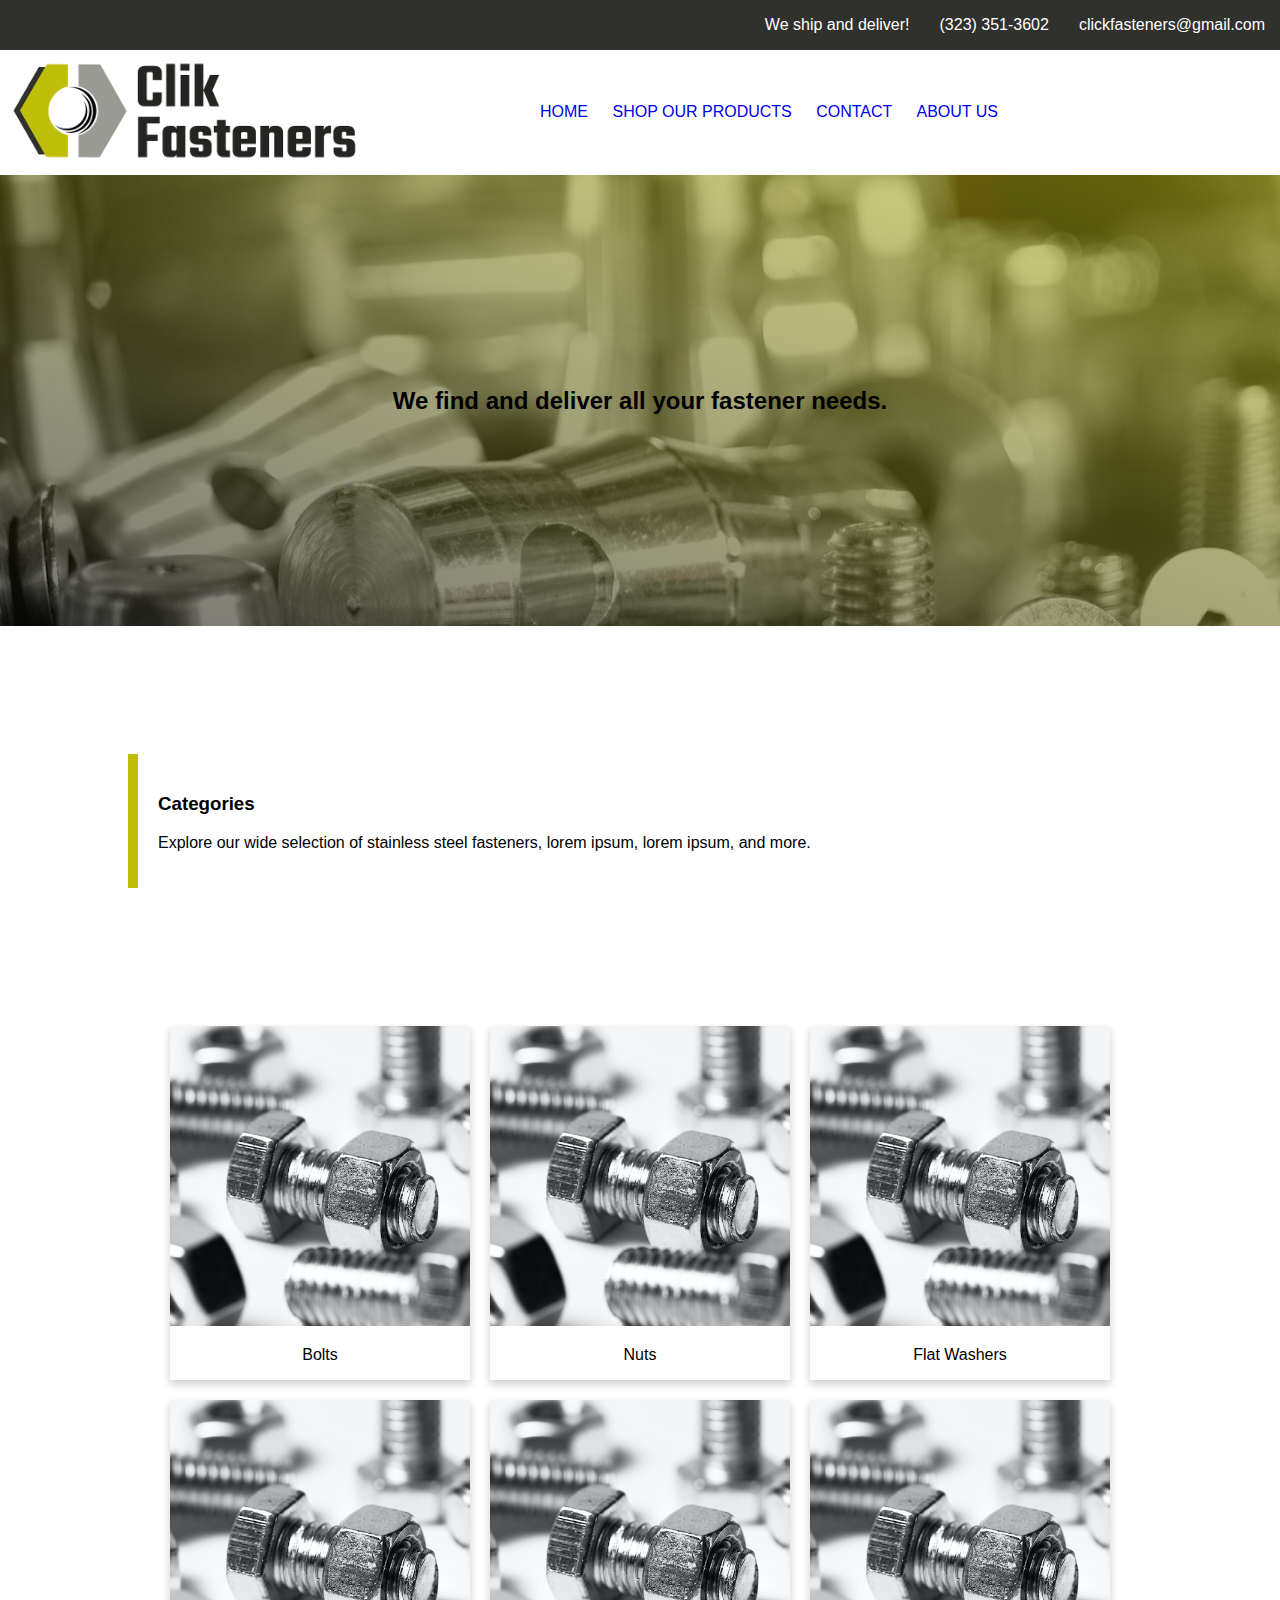
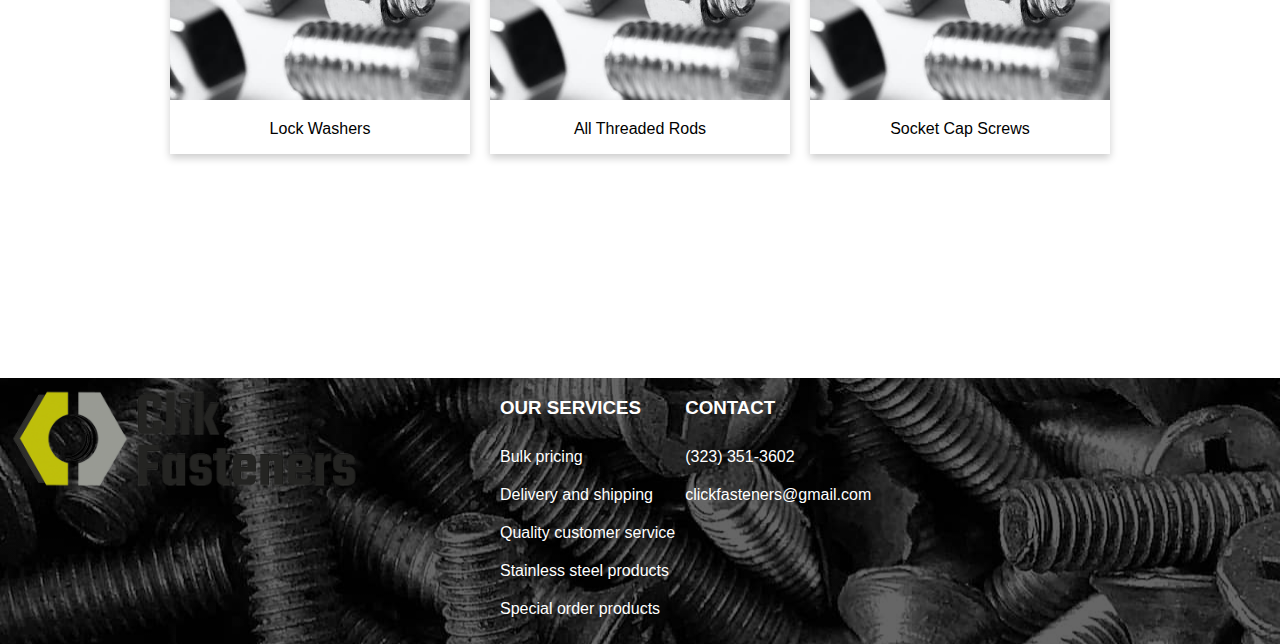
<file: index.html>
<!DOCTYPE html>
<html lang="en">
  <head>
    <link href="styles.css" rel="stylesheet">
    <meta charset="utf-8">
    <meta name="viewport" content="width=device-width, initial-scale=1, shrink-to-fit=no">

  </head>

  <!-- 2024 comment for git repo -->

  <body>

    <!-- TOP NAVIGATION BAR -->
    <div id="top-navigation">

        <div class="top-bar-item">
            <p>We ship and deliver!</p>
        </div>

        <div class="top-bar-item">
            <p>(323) 351-3602</p>
        </div>

        <div class="top-bar-item">
            <p>clickfasteners@gmail.com</p>
        </div>

    </div>

    <!-- LOGO AND MENU -->
    <div id="menu-container">
        <div id="logo-container">
            <img src="clik-logo-800.png" id=logo>
        </div>

        <nav>
            <ul id="menu">
    
                <li class="menu-item">
                    <a href="/index.html">HOME</a>
                </li>
    
                <li class="menu-item">
                    <a href="/shop.html">SHOP OUR PRODUCTS</a>
                </li>
    
                <li class="menu-item">
                    <a href="/contact.html">CONTACT</a>
                </li>
    
                <li class="menu-item">
                    <a href="/about.html">ABOUT US</a>
                </li>
    
            </ul>
        </nav>

    </div>    

    <!-- HERO BANNER -->
    <div id="banner">
        <h2>We find and deliver all your fastener needs.</h2>
    </div>


    <!-- CATEGORIES GALLERY -->
    <div>

        <div class="section-description">
            <h3>Categories</h3>

            <div>
                <p>Explore our wide selection of stainless steel fasteners, lorem ipsum, lorem ipsum, and more.</p>
            </div>
        </div>

        <div class="container">

            <div class="categories-wrap">
                <div class="category-item">
                    <img src="/category-placeholder.jpg">
                    <p>Bolts</p>
                </div>

                <div class="category-item">
                    <img src="/category-placeholder.jpg">
                    <p>Nuts</p>
                </div>

                <div class="category-item">
                    <img src="/category-placeholder.jpg">
                    <p>Flat Washers</p>
                </div>

                <div class="category-item">
                    <img src="/category-placeholder.jpg">
                    <p>Lock Washers</p>
                </div>

                <div class="category-item">
                    <img src="/category-placeholder.jpg">
                    <p>All Threaded Rods</p>
                </div>

                <div class="category-item">
                    <img src="/category-placeholder.jpg">
                    <p>Socket Cap Screws</p>
                </div>

            </div>

            <!-- FOOTER -->
            <footer>
                <div id="footer-container">

                    <div id="logo-container">
                        <img src="clik-logo-800.png" id=logo>
                    </div> 

                    <!-- <div class="footer-category">
                        <h3>HOURS OF OPERATION</h3>
                        <p>(323) 351-3602</p>
                        <p>clickfasteners@gmail.com</p>
                    </div>  -->

                    <div class="footer-category">
                        <h3>OUR SERVICES</h3>
                        <ul class="footer-menu">
                            <li>Bulk pricing</li>
                            <li>Delivery and shipping</li>
                            <li>Quality customer service</li>
                            <li>Stainless steel products</li>
                            <li>Special order products</li>
                        </ul>
                    </div> 

                    <div class="footer-category">
                        <h3>CONTACT</h3>
                        <p>(323) 351-3602</p>
                        <p>clickfasteners@gmail.com</p>
                    </div> 

                </div>
            </footer>

        </div>

    </div>

    

  </body>

</html>
</file>
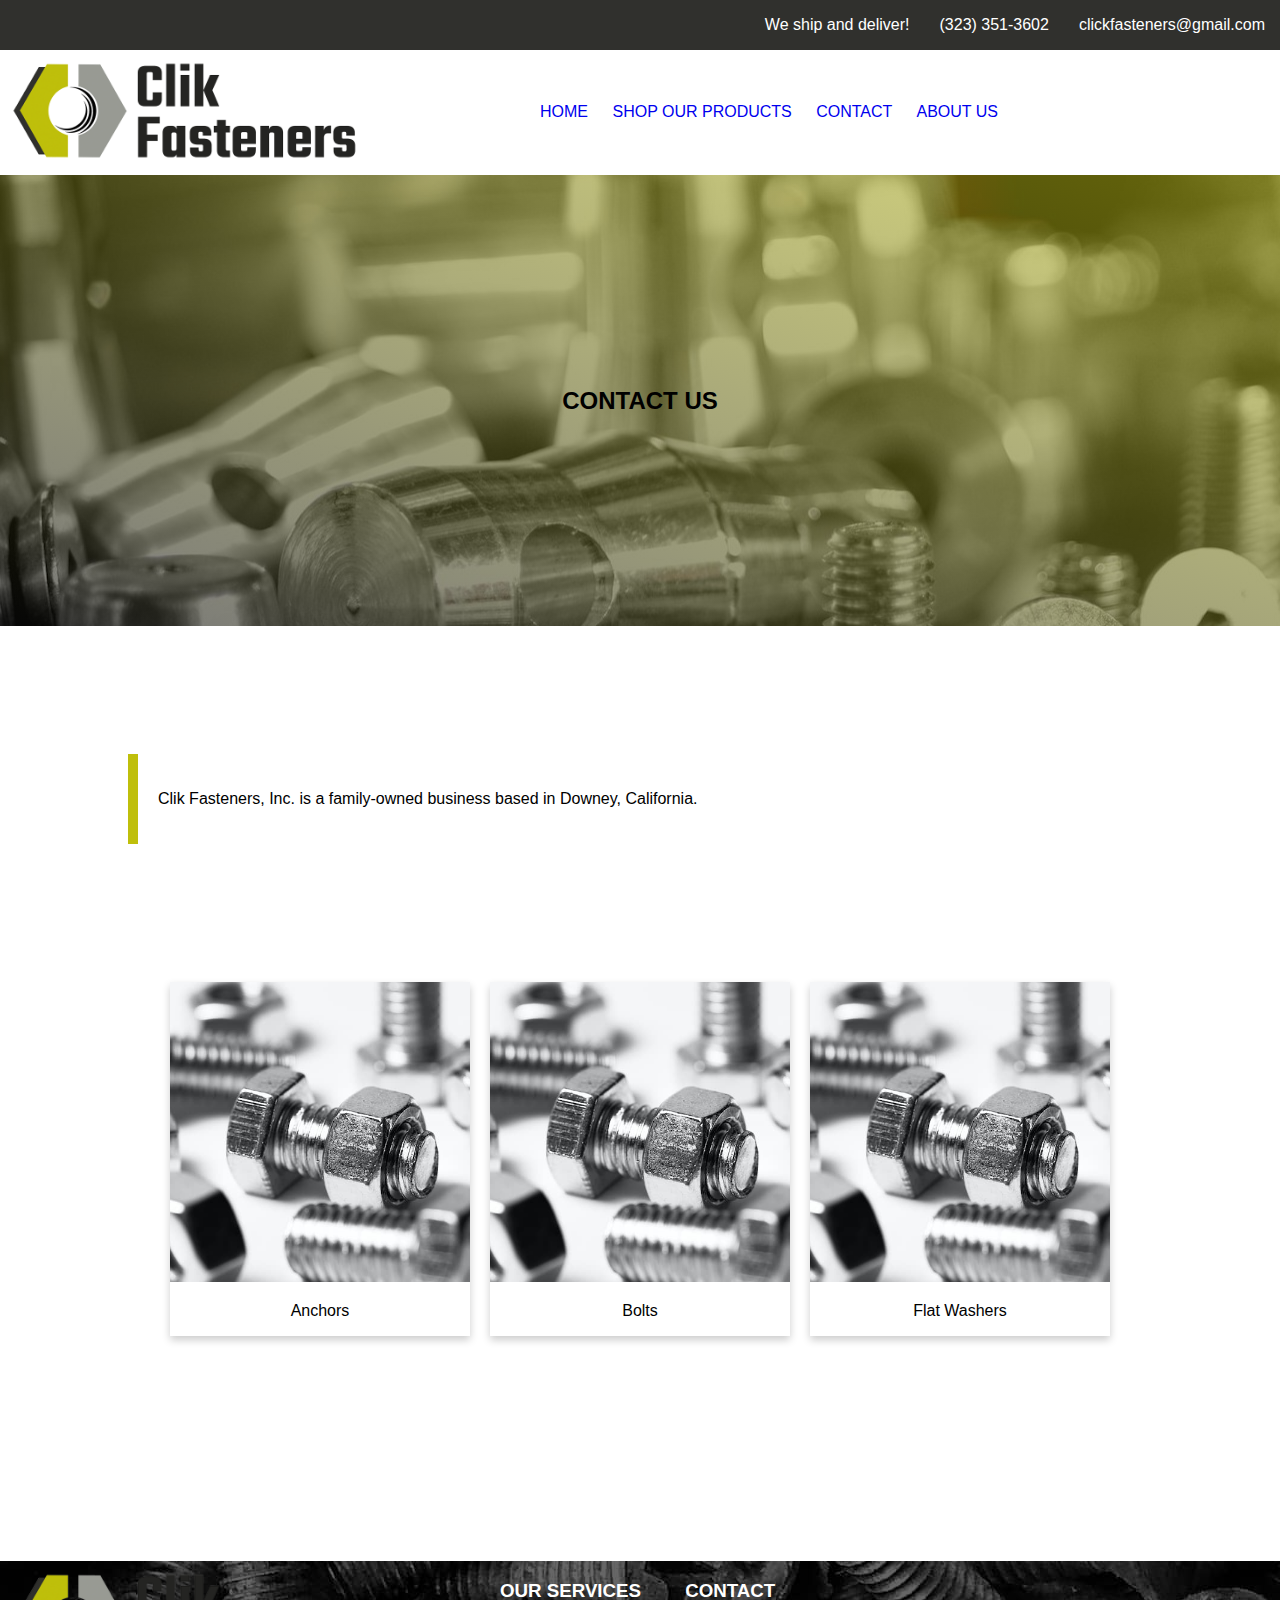
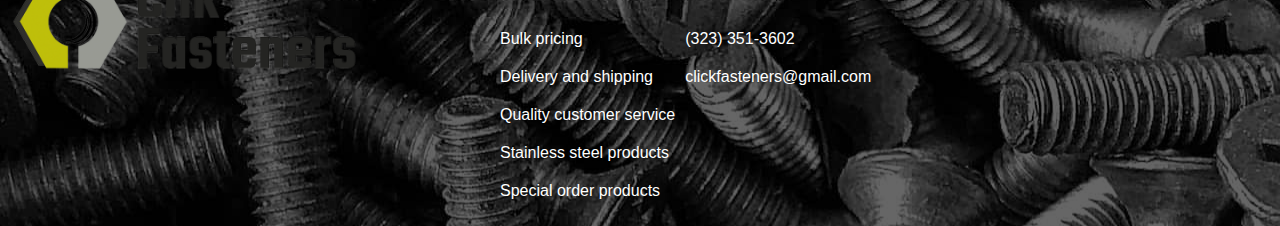
<file: about.html>
<!DOCTYPE html>
<html lang="en">
  <head>
    <link href="styles.css" rel="stylesheet">
    <meta charset="utf-8">
    <meta name="viewport" content="width=device-width, initial-scale=1, shrink-to-fit=no">

  </head>

  <body>

    <!-- TOP NAVIGATION BAR -->
    <div id="top-navigation">

        <div class="top-bar-item">
            <p>We ship and deliver!</p>
        </div>

        <div class="top-bar-item">
            <p>(323) 351-3602</p>
        </div>

        <div class="top-bar-item">
            <p>clickfasteners@gmail.com</p>
        </div>

    </div>

    <!-- LOGO AND MENU -->
    <div id="menu-container">
        <div id="logo-container">
            <img src="clik-logo-800.png" id=logo>
        </div>

        <nav>
            <ul id="menu">
    
                <li class="menu-item">
                    <a href="/index.html">HOME</a>
                </li>
    
                <li class="menu-item">
                    <a href="/shop.html">SHOP OUR PRODUCTS</a>
                </li>
    
                <li class="menu-item">
                    <a href="/contact.html">CONTACT</a>
                </li>
    
                <li class="menu-item">
                    <a href="/about.html">ABOUT US</a>
                </li>
    
            </ul>
        </nav>

    </div>    

    <!-- HERO BANNER -->
    <div id="banner">
        <h2>CONTACT US</h2>
    </div>


    <!-- CATEGORIES GALLERY -->
    <div>

        <div class="section-description">

            <div>
                <p>Clik Fasteners, Inc. is a family-owned business based in Downey, California.</p>
            </div>
        </div>

        <div class="container">

            <div class="categories-wrap">
                <div class="category-item">
                    <img src="/category-placeholder.jpg">
                    <p>Anchors</p>
                </div>

                <div class="category-item">
                    <img src="/category-placeholder.jpg">
                    <p>Bolts</p>
                </div>

                <div class="category-item">
                    <img src="/category-placeholder.jpg">
                    <p>Flat Washers</p>
                </div>

             

            </div>

            <!-- FOOTER -->
            <footer>
                <div id="footer-container">

                    <div id="logo-container">
                        <img src="clik-logo-800.png" id=logo>
                    </div> 

                    <!-- <div class="footer-category">
                        <h3>HOURS OF OPERATION</h3>
                        <p>(323) 351-3602</p>
                        <p>clickfasteners@gmail.com</p>
                    </div>  -->

                    <div class="footer-category">
                        <h3>OUR SERVICES</h3>
                        <ul class="footer-menu">
                            <li>Bulk pricing</li>
                            <li>Delivery and shipping</li>
                            <li>Quality customer service</li>
                            <li>Stainless steel products</li>
                            <li>Special order products</li>
                        </ul>
                    </div> 

                    <div class="footer-category">
                        <h3>CONTACT</h3>
                        <p>(323) 351-3602</p>
                        <p>clickfasteners@gmail.com</p>
                    </div> 

                </div>
            </footer>

        </div>

    </div>

    

  </body>

</html>
</file>
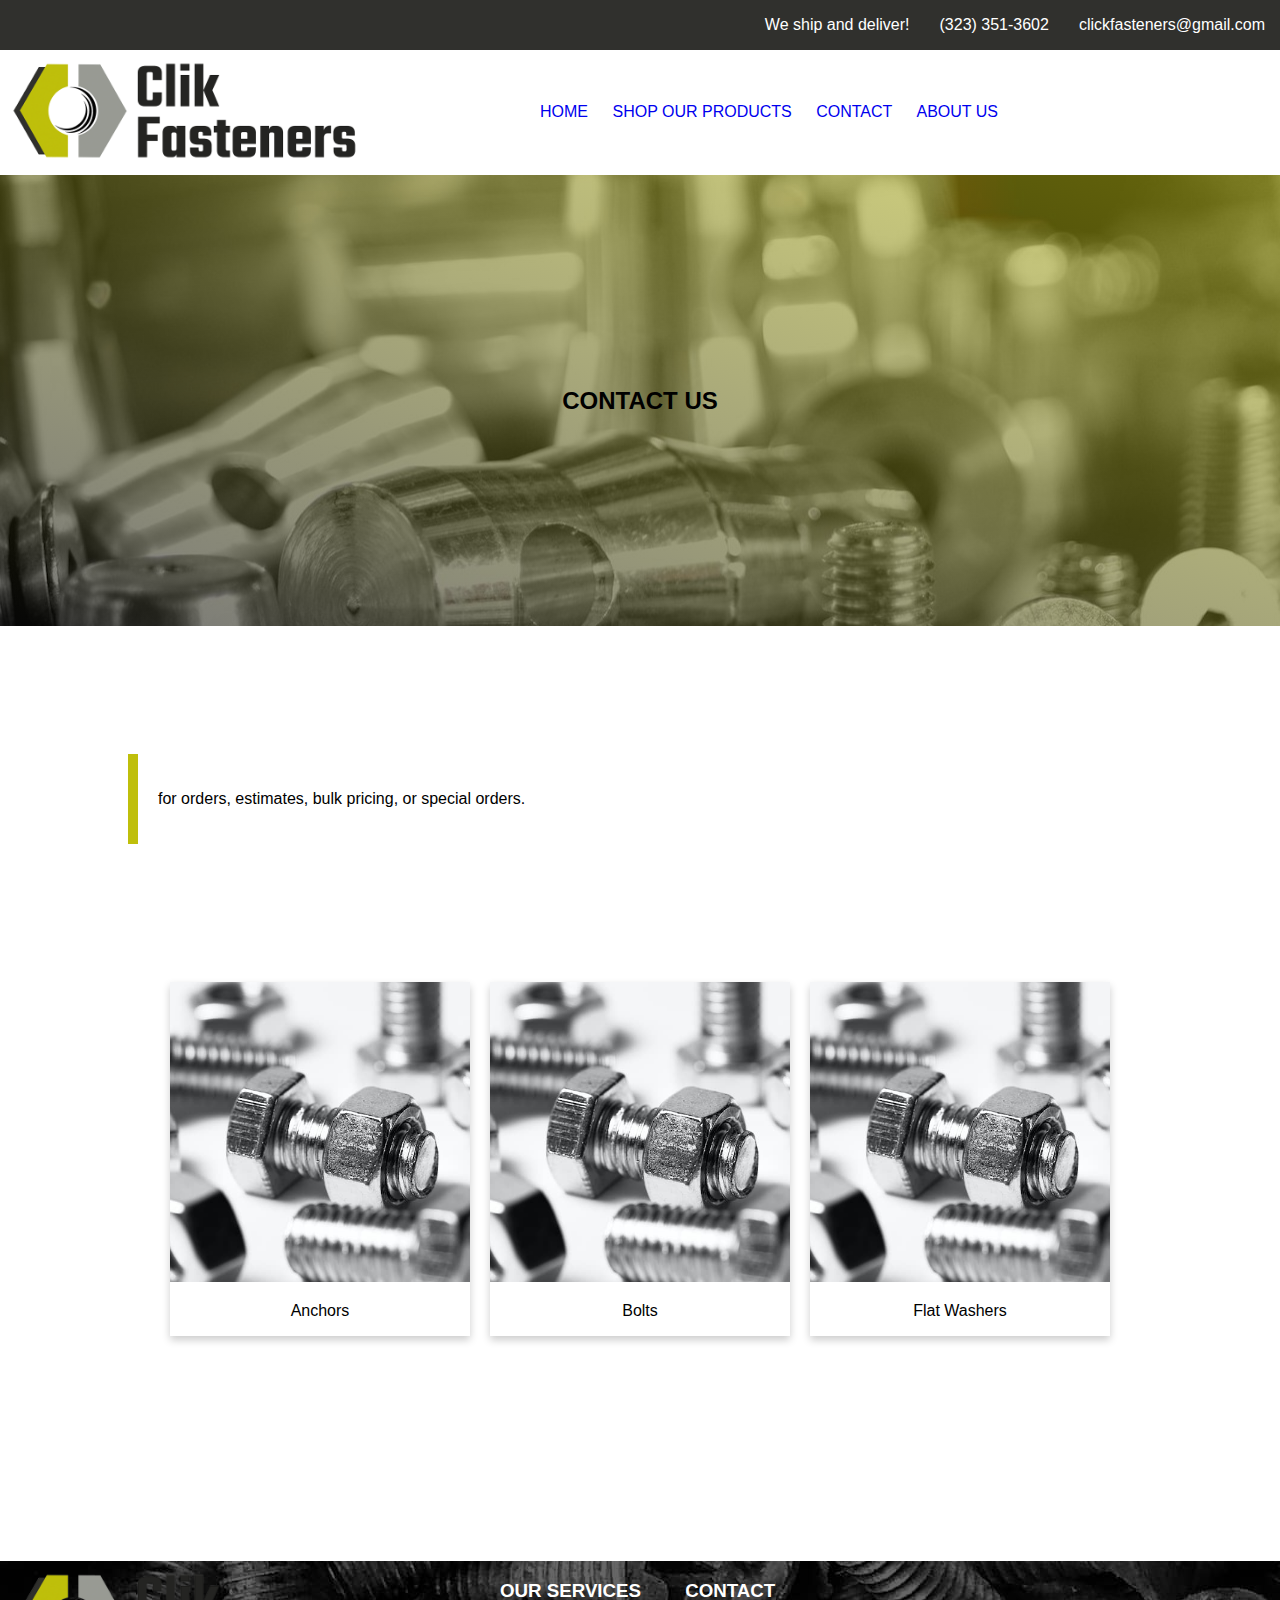
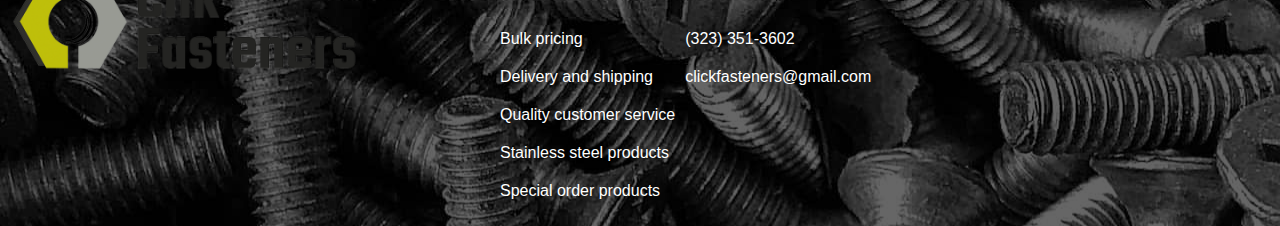
<file: contact.html>
<!DOCTYPE html>
<html lang="en">
  <head>
    <link href="styles.css" rel="stylesheet">
    <meta charset="utf-8">
    <meta name="viewport" content="width=device-width, initial-scale=1, shrink-to-fit=no">

  </head>

  <body>

    <!-- TOP NAVIGATION BAR -->
    <div id="top-navigation">

        <div class="top-bar-item">
            <p>We ship and deliver!</p>
        </div>

        <div class="top-bar-item">
            <p>(323) 351-3602</p>
        </div>

        <div class="top-bar-item">
            <p>clickfasteners@gmail.com</p>
        </div>

    </div>

    <!-- LOGO AND MENU -->
    <div id="menu-container">
        <div id="logo-container">
            <img src="clik-logo-800.png" id=logo>
        </div>

        <nav>
            <ul id="menu">
    
                <li class="menu-item">
                    <a href="/index.html">HOME</a>
                </li>
    
                <li class="menu-item">
                    <a href="/shop.html">SHOP OUR PRODUCTS</a>
                </li>
    
                <li class="menu-item">
                    <a href="/contact.html">CONTACT</a>
                </li>
    
                <li class="menu-item">
                    <a href="/about.html">ABOUT US</a>
                </li>
    
            </ul>
        </nav>

    </div>    

    <!-- HERO BANNER -->
    <div id="banner">
        <h2>CONTACT US</h2>
    </div>


    <!-- CATEGORIES GALLERY -->
    <div>

        <div class="section-description">

            <div>
                <p>for orders, estimates, bulk pricing, or special orders.</p>
            </div>
        </div>

        <div class="container">

            <div class="categories-wrap">
                <div class="category-item">
                    <img src="/category-placeholder.jpg">
                    <p>Anchors</p>
                </div>

                <div class="category-item">
                    <img src="/category-placeholder.jpg">
                    <p>Bolts</p>
                </div>

                <div class="category-item">
                    <img src="/category-placeholder.jpg">
                    <p>Flat Washers</p>
                </div>

             

            </div>

            <!-- FOOTER -->
            <footer>
                <div id="footer-container">

                    <div id="logo-container">
                        <img src="clik-logo-800.png" id=logo>
                    </div> 

                    <!-- <div class="footer-category">
                        <h3>HOURS OF OPERATION</h3>
                        <p>(323) 351-3602</p>
                        <p>clickfasteners@gmail.com</p>
                    </div>  -->

                    <div class="footer-category">
                        <h3>OUR SERVICES</h3>
                        <ul class="footer-menu">
                            <li>Bulk pricing</li>
                            <li>Delivery and shipping</li>
                            <li>Quality customer service</li>
                            <li>Stainless steel products</li>
                            <li>Special order products</li>
                        </ul>
                    </div> 

                    <div class="footer-category">
                        <h3>CONTACT</h3>
                        <p>(323) 351-3602</p>
                        <p>clickfasteners@gmail.com</p>
                    </div> 

                </div>
            </footer>

        </div>

    </div>

    

  </body>

</html>
</file>
<file: styles.css>
body {
    font-family: sans-serif;
    margin: 0;
    padding: 0;
}

#top-navigation {
    background-color: #30302d;
    display: flex;
    justify-content: flex-end;
    color: #ffffff;
    /* font-size: 14px; */
}

.top-bar-item {
    padding: 0 15px 0 15px;
}

#logo-container {
    max-width: 500px;
}

#logo {
    width: 70%;
    padding: 10px;
}

#menu-container {
    display: flex;
    align-items: center;
    /* justify-content: space-evenly; */
}

#menu {
    list-style-type: none;
    /* background-color: pink; */
    /* margin: auto; */
    /* padding: 1%; */
}

.menu-item {
    color: #000000;
    display: inline;
    /* float: right; */
    padding: 0 20px 0 0;
}

.menu-item a {
    text-decoration: none;
}

#banner {
    text-align: center;
    background-image: linear-gradient(to bottom left, rgba(191, 191, 11, 0.5), rgba(0,0,0,0.5)), url(fasteners.jpg);
    padding: 15%;
}

.section-description {
    /* text-align: center; */
    /* background-color: aqua; */
    margin: 10%;
    padding: 20px;
    border-left: 10px solid #bfbf0b;

}

.container {
    /* background-color: plum; */
    position: relative;
    /* min-height: 100%; */
}

.categories-wrap {
    /* background-color: #bfbf0b; */
    /* border-left: 5px solid #bfbf0b; */
    display: flex;
    flex-wrap: wrap;
    justify-content: center;
    margin: 10%;
    margin-bottom: 0;
    padding-bottom: 30rem;
}

.category-item {
    background-color:#ffffff;
    box-shadow: 0 4px 8px 0 rgba(0,0,0,0.2);
    color: #000000;
    cursor: pointer;
    margin: 10px;
    /* padding: 5px; */
    text-align: center;
    transition: 0.3s;
}

.category-item img {
    /* background-color: burlywood; */
    max-width: 300px;
}
.category-item:hover {
    box-shadow: 0 8px 16px 0 rgba(0,0,0,0.2);
}


footer {
    background: #30302d;
    background-image: linear-gradient(rgba(0,0,0,0.6), rgba(0,0,0,0.6)), url(footer-screws-image.jpg);    
    bottom: 0;
    /* margin: auto; */
    /* padding: 3%; */
    position: absolute;
    width: 100%;
}

#footer-container {
    display: flex;
    margin: 0;
    /* padding: 50px; */
    width: 100vw;
}

.footer-category {
    color: #ffffff;
    text-decoration: none;
}

.footer-category ul {
    list-style-type: none;
    padding: 0;
}

.footer-category p, li {
    margin: 0;
    padding: 10px;
    padding-left: 0;
}

/* #footer-container {
    background-color: rgba (0,0,0,1);
} */

/* RESPONSIVE LAYOUTS */

@media screen and (max-width: 800px) {

    /* header {
        display: flex;
        flex-direction: column;
    } */

    #logo {
        width: 80%;
    }
    
    #menu-container {
        display: flex;
        flex-direction: column;
        align-items: center;
    }

    #menu {
        display: flex;
        flex-direction: column;
        align-items: center;
        margin: auto;
        padding: 0;
    }

    .menu-item {
        padding: 20px;
    }

}
</file>
